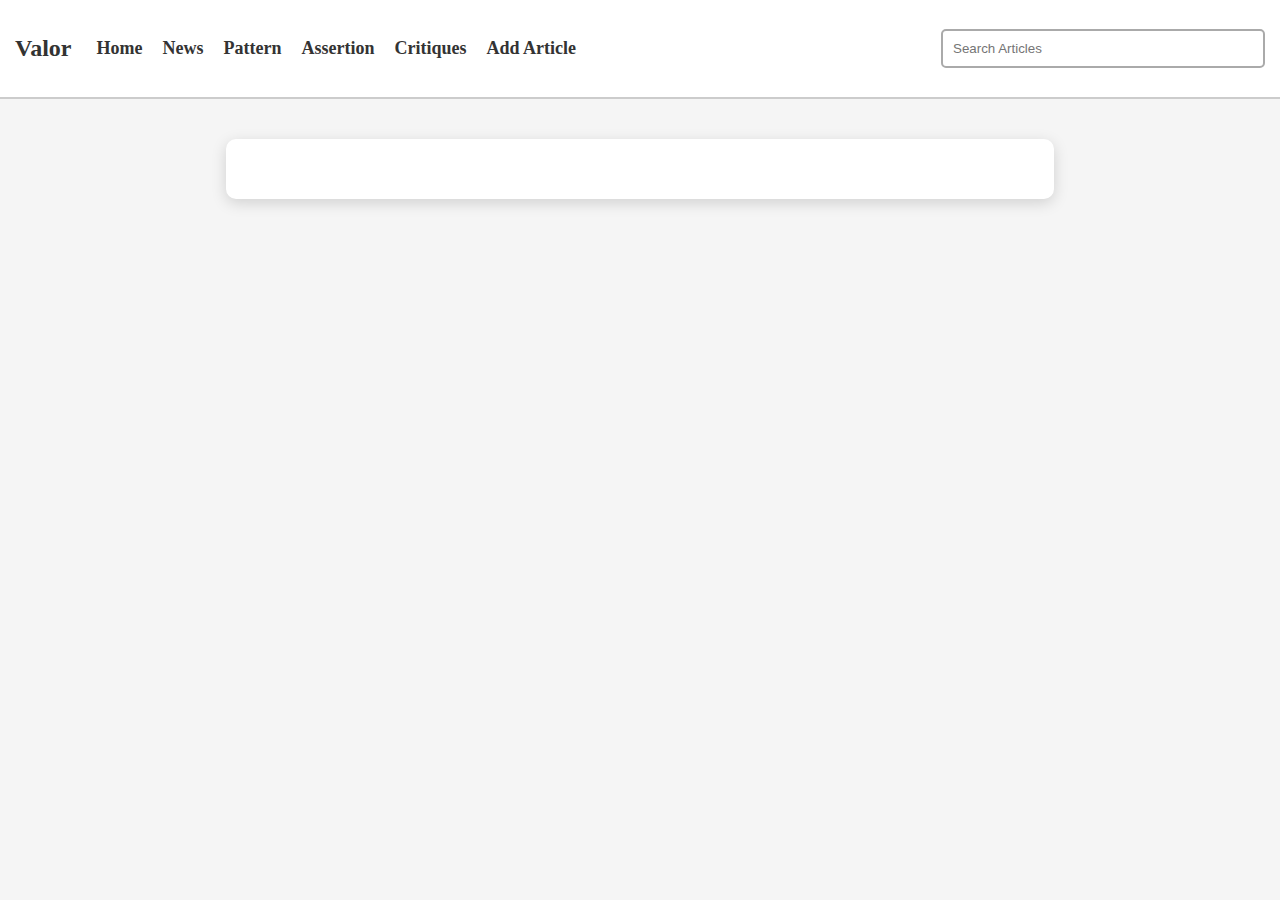
<file: patterns.html>
<!DOCTYPE html>
<html lang="en">
<head>
    <meta charset="UTF-8">
    <meta name="viewport" content="width=device-width, initial-scale=1.0">
    <title>Valor - Patterns</title>
    <style>
        body {
            font-family: 'Times New Roman', serif;
            margin: 0;
            padding: 0;
            background-color: #f5f5f5;
            color: #333;
        }
        .navbar {
            display: flex;
            align-items: center;
            padding: 15px;
            background-color: #ffffff;
            border-bottom: 2px solid #ccc;
            font-weight: bold;
        }
        .nav-links {
            display: flex;
            gap: 20px;
            margin-left: 25px;
        }
        .nav-links a {
            text-decoration: none;
            color: #333;
            font-size: 18px;
            cursor: pointer;
        }
        .search {
            margin-left: auto;
            padding: 10px;
            width: 300px;
            border: 2px solid #aaa;
            border-radius: 5px;
        }
        .container {
            width: 60%;
            margin: 40px auto;
            background-color: #ffffff;
            padding: 30px;
            border-radius: 10px;
            box-shadow: 0px 4px 15px rgba(0,0,0,0.15);
        }
        .article {
            border-bottom: 2px solid #ddd;
            padding: 30px 0;
            transition: background-color 0.3s ease, transform 0.2s ease;
            cursor: pointer;
            display: flex;
            justify-content: space-between;
            align-items: center;
        }
        .article:hover {
            background-color: #f0f0f0;
            transform: translateY(-3px);
        }
        .delete-button {
            background-color: #d32f2f;
            color: white;
            border: none;
            padding: 5px 10px;
            border-radius: 5px;
            cursor: pointer;
        }
        .delete-button:hover {
            background-color: #b71c1c;
        }
        .blog-post, .article-form {
            display: none;
            background-color: #ffffff;
            padding: 30px;
            border-radius: 10px;
            box-shadow: 0px 4px 15px rgba(0,0,0,0.15);
        }
        .back-button {
            background-color: #6a1b9a;
            color: #ffffff;
            padding: 10px 20px;
            border: none;
            border-radius: 5px;
            cursor: pointer;
            font-size: 16px;
            margin-bottom: 20px;
        }
        .back-button:hover {
            background-color: #8e24aa;
        }
        .article-form input, .article-form div {
            width: 100%;
            padding: 10px;
            margin: 10px 0;
            border: 1px solid #ccc;
            border-radius: 5px;
        }
        .article-form button {
            background-color: #6a1b9a;
            color: white;
            padding: 10px 20px;
            border: none;
            border-radius: 5px;
            cursor: pointer;
            font-size: 16px;
        }
        .article-form button:hover {
            background-color: #8e24aa;
        }
        #content {
            min-height: 150px;
            border: 1px solid #ccc;
            border-radius: 5px;
            padding: 10px;
            font-family: 'Times New Roman', serif;
        }
        #content[contenteditable="true"]:empty:before {
            content: "Start typing...";
            color: #aaa;
        }
    </style>
    <script>
        let articles = JSON.parse(localStorage.getItem("articles")) || [];

        function saveArticles() {
            localStorage.setItem("articles", JSON.stringify(articles));
        }

        function showBlogPost(index) {
            let article = articles[index];
            document.getElementById('articles').style.display = 'none';
            document.getElementById('article-form').style.display = 'none';
            
            const postContainer = document.getElementById('blog-post');
            postContainer.innerHTML = `
                <button class="back-button" onclick="showArticleList()">Back to Home</button>
                <h2>${article.title}</h2>
                <small>by ${article.author}</small>
                <p><em>${article.caption}</em></p>
                <div style="white-space: pre-wrap; font-family: 'Courier New', monospace;">
                    ${article.content}
                </div>
            `;
            
            postContainer.style.display = 'block';
        }

        function showArticleList() {
            document.getElementById('articles').style.display = 'block';
            document.getElementById('blog-post').style.display = 'none';
            document.getElementById('article-form').style.display = 'none';
            renderArticles();
        }

        function openArticleForm() {
            document.getElementById('articles').style.display = 'none';
            document.getElementById('blog-post').style.display = 'none';
            document.getElementById('article-form').style.display = 'block';
        }

        function submitArticle() {
    let title = document.getElementById('title').value;
    let caption = document.getElementById('caption').value;
    let author = document.getElementById('author').value;
    let content = document.getElementById('content').innerHTML;
    
    if (title && caption && author && content) {
        // Add the new article to the top of the array
        articles.unshift({ title, caption, author, content });  // Use unshift instead of push
        
        saveArticles(); // Save to LocalStorage
        showArticleList();
}
}

        function deleteArticle(index) {
            articles.splice(index, 1);
            saveArticles(); // Save updated list to LocalStorage
            showArticleList();
        }

        function renderArticles() {
            let container = document.getElementById('articles');
            container.innerHTML = articles.map((article, index) => `
                <div class="article">
                    <div class="article-content" onclick="showBlogPost(${index})">
                        <h2>${article.title}</h2>
                        <p><em>${article.caption}</em></p>
                        <small>by ${article.author}</small>
                    </div>
                    <button class="delete-button" onclick="deleteArticle(${index})">Delete</button>
                </div>
            `).join('');
        }

        // Load articles when page loads
        document.addEventListener("DOMContentLoaded", function() {
            renderArticles();
        });

        function formatText(action) {
            let contentDiv = document.getElementById("content");
            let selection = window.getSelection();
            let range = selection.getRangeAt(0);
            let selectedText = range.toString();

            if (selectedText) {
                let wrapper;
                if (action === "bold") {
                    wrapper = document.createElement("strong");
                } else if (action === "italic") {
                    wrapper = document.createElement("em");
                }

                range.deleteContents(); // Remove selected text
                range.insertNode(wrapper); // Insert wrapper around selected text
                wrapper.appendChild(document.createTextNode(selectedText)); // Add selected text inside wrapper
            }
        }
    </script>
</head>
<body>
    <div class="navbar">
        <h2>Valor</h2>
        <div class="nav-links">
            <a href="index.html">Home</a>
            <a href="#">News</a>
            <a href="patterns.html">Pattern</a>
            <a href="#">Assertion</a>
            <a href="#">Critiques</a>
            <a href="#" onclick="openArticleForm()">Add Article</a>
        </div>
        <input type="text" class="search" placeholder="Search Articles">
    </div>
    <div class="container" id="articles"></div>
    <div class="container blog-post" id="blog-post"></div>
    <div class="container article-form" id="article-form">
        <button class="back-button" onclick="showArticleList()">Back to Home</button>
        <h2>Add New Article</h2>
        <input type="text" id="title" placeholder="Title">
        <input type="text" id="caption" placeholder="Caption">
        <input type="text" id="author" placeholder="Author Name">
        
        <!-- Formatting Buttons -->
        <div>
            <button type="button" onclick="formatText('bold')"><b>B</b></button>
            <button type="button" onclick="formatText('italic')"><i>I</i></button>
        </div>
        
        <div id="content" contenteditable="true"></div>
        <button onclick="submitArticle()">Submit</button>
    </div>
</body>
</html>
</file>
